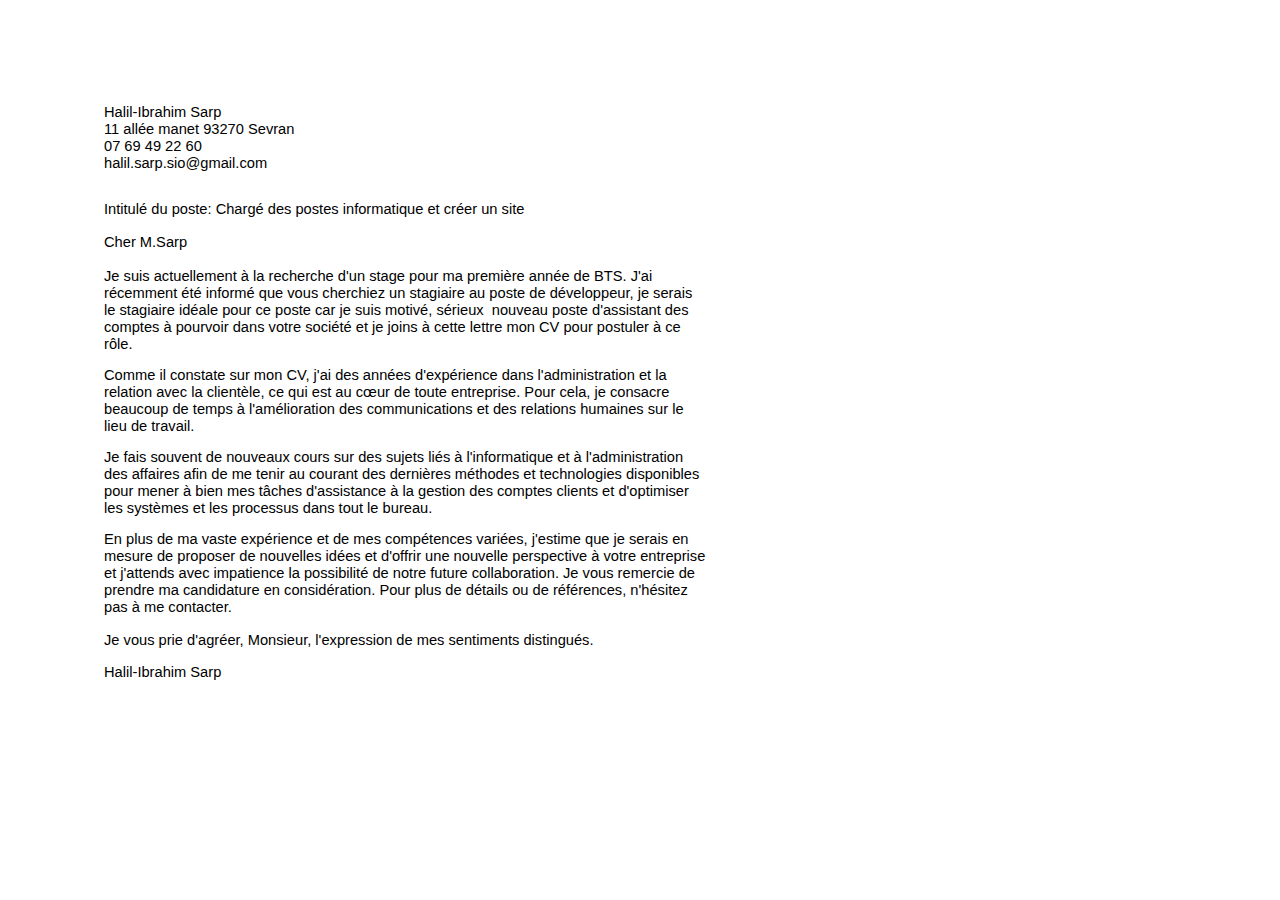
<file: Motivation.html>
<html><head><meta content="text/html; charset=UTF-8" http-equiv="content-type"><style type="text/css">ol{margin:0;padding:0}table td,table th{padding:0}.c0{color:#000000;font-weight:400;text-decoration:none;vertical-align:baseline;font-size:11pt;font-family:"Arial";font-style:normal}.c1{padding-top:0pt;padding-bottom:0pt;line-height:1.15;orphans:2;widows:2;text-align:left}.c3{background-color:#ffffff;max-width:451.4pt;padding:72pt 72pt 72pt 72pt}.c2{height:11pt}.title{padding-top:0pt;color:#000000;font-size:26pt;padding-bottom:3pt;font-family:"Arial";line-height:1.15;page-break-after:avoid;orphans:2;widows:2;text-align:left}.subtitle{padding-top:0pt;color:#666666;font-size:15pt;padding-bottom:16pt;font-family:"Arial";line-height:1.15;page-break-after:avoid;orphans:2;widows:2;text-align:left}li{color:#000000;font-size:11pt;font-family:"Arial"}p{margin:0;color:#000000;font-size:11pt;font-family:"Arial"}h1{padding-top:20pt;color:#000000;font-size:20pt;padding-bottom:6pt;font-family:"Arial";line-height:1.15;page-break-after:avoid;orphans:2;widows:2;text-align:left}h2{padding-top:18pt;color:#000000;font-size:16pt;padding-bottom:6pt;font-family:"Arial";line-height:1.15;page-break-after:avoid;orphans:2;widows:2;text-align:left}h3{padding-top:16pt;color:#434343;font-size:14pt;padding-bottom:4pt;font-family:"Arial";line-height:1.15;page-break-after:avoid;orphans:2;widows:2;text-align:left}h4{padding-top:14pt;color:#666666;font-size:12pt;padding-bottom:4pt;font-family:"Arial";line-height:1.15;page-break-after:avoid;orphans:2;widows:2;text-align:left}h5{padding-top:12pt;color:#666666;font-size:11pt;padding-bottom:4pt;font-family:"Arial";line-height:1.15;page-break-after:avoid;orphans:2;widows:2;text-align:left}h6{padding-top:12pt;color:#666666;font-size:11pt;padding-bottom:4pt;font-family:"Arial";line-height:1.15;page-break-after:avoid;font-style:italic;orphans:2;widows:2;text-align:left}</style></head><body class="c3"><p class="c1"><span class="c0">Halil-Ibrahim Sarp</span></p><p class="c1"><span class="c0">11 all&eacute;e manet 93270 Sevran</span></p><p class="c1"><span class="c0">07 69 49 22 60</span></p><p class="c1"><span class="c0">halil.sarp.sio@gmail.com</span></p><p class="c1 c2"><span class="c0"></span></p><p class="c1 c2"><span class="c0"></span></p><p class="c1"><span class="c0">Intitul&eacute; du poste: Charg&eacute; des postes informatique et cr&eacute;er un site</span></p><p class="c1"><span class="c0">&nbsp; &nbsp; &nbsp; &nbsp; </span></p><p class="c1"><span class="c0">Cher M.Sarp</span></p><p class="c1"><span class="c0">&nbsp; &nbsp; &nbsp; &nbsp; &nbsp; &nbsp; </span></p><p class="c1"><span class="c0">Je suis actuellement &agrave; la recherche d&#39;un stage pour ma premi&egrave;re ann&eacute;e de BTS. J&#39;ai r&eacute;cemment &eacute;t&eacute; inform&eacute; que vous cherchiez un stagiaire au poste de d&eacute;veloppeur, je serais le stagiaire id&eacute;ale pour ce poste car je suis motiv&eacute;, s&eacute;rieux &nbsp;nouveau poste d&#39;assistant des comptes &agrave; pourvoir dans votre soci&eacute;t&eacute; et je joins &agrave; cette lettre mon CV pour postuler &agrave; ce r&ocirc;le.</span></p><p class="c1 c2"><span class="c0"></span></p><p class="c1"><span class="c0">Comme il constate sur mon CV, j&#39;ai des ann&eacute;es d&#39;exp&eacute;rience dans l&#39;administration et la relation avec la client&egrave;le, ce qui est au c&oelig;ur de toute entreprise. Pour cela, je consacre beaucoup de temps &agrave; l&#39;am&eacute;lioration des communications et des relations humaines sur le lieu de travail.</span></p><p class="c1 c2"><span class="c0"></span></p><p class="c1"><span class="c0">Je fais souvent de nouveaux cours sur des sujets li&eacute;s &agrave; l&#39;informatique et &agrave; l&#39;administration des affaires afin de me tenir au courant des derni&egrave;res m&eacute;thodes et technologies disponibles pour mener &agrave; bien mes t&acirc;ches d&#39;assistance &agrave; la gestion des comptes clients et d&#39;optimiser les syst&egrave;mes et les processus dans tout le bureau.</span></p><p class="c1 c2"><span class="c0"></span></p><p class="c1"><span class="c0">En plus de ma vaste exp&eacute;rience et de mes comp&eacute;tences vari&eacute;es, j&#39;estime que je serais en mesure de proposer de nouvelles id&eacute;es et d&#39;offrir une nouvelle perspective &agrave; votre entreprise et j&#39;attends avec impatience la possibilit&eacute; de notre future collaboration. Je vous remercie de prendre ma candidature en consid&eacute;ration. Pour plus de d&eacute;tails ou de r&eacute;f&eacute;rences, n&#39;h&eacute;sitez pas &agrave; me contacter.</span></p><p class="c1"><span class="c0">&nbsp; &nbsp; &nbsp; &nbsp; &nbsp; &nbsp; </span></p><p class="c1"><span class="c0">Je vous prie d&#39;agr&eacute;er, Monsieur, l&#39;expression de mes sentiments distingu&eacute;s.</span></p><p class="c1 c2"><span class="c0"></span></p><p class="c1"><span class="c0">Halil-Ibrahim Sarp</span></p><p class="c1 c2"><span class="c0"></span></p></body></html>
</file>
